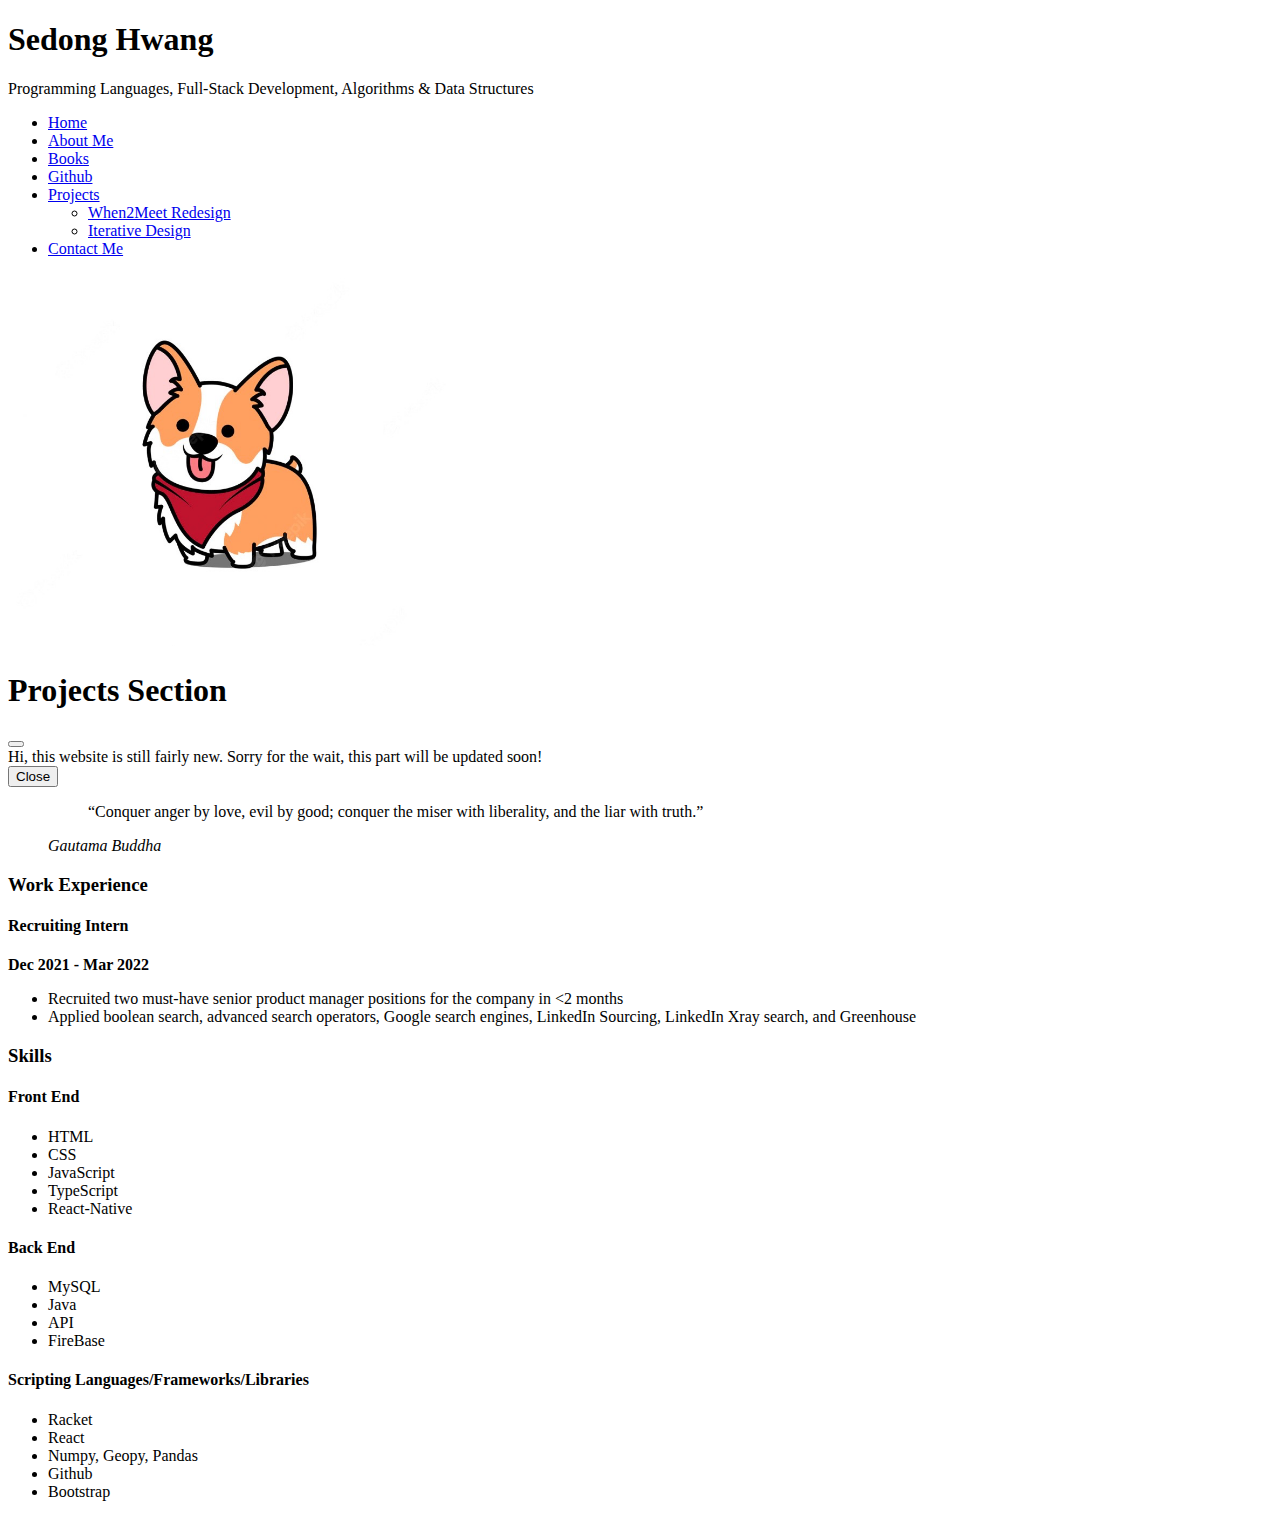
<file: index.html>
<!doctype html>
<html lang="en">
  <head>
    <meta charset="utf-8">
    <meta name="viewport" content="width=device-width, initial-scale=1">
    <title>Sedong Hwang</title>
    <link href="https://cdn.jsdelivr.net/npm/bootstrap@5.2.2/dist/css/bootstrap.min.css" rel="stylesheet" integrity="sha384-Zenh87qX5JnK2Jl0vWa8Ck2rdkQ2Bzep5IDxbcnCeuOxjzrPF/et3URy9Bv1WTRi" crossorigin="anonymous">
  </head>
  
  <body>
    <!-- header for navbar bootstrap -->
    <div class="container my-5">
      <div class="row g-5">
        <div class="col">
          <h1>Sedong Hwang</h1>
          <p class="lead mt-2">
            Programming Languages, Full-Stack Development, Algorithms & Data Structures
          </p>
          <!-- navigation -->
          <div class="container mt-4">
            <nav>
              <ul class="nav nav-pills">
                <li class="nav-item">
                  <a class="nav-link active" href="#">Home</a>
                </li>
                <li class="nav-item">
                  <a class="nav-link" href="/my-portfolio/about.html">About Me</a>
                </li>
                <li class="nav-item">
                  <a class="nav-link" href="/my-portfolio/books.html">Books</a>
                </li>
                <li class="nav-item">
                  <a class="nav-link" target="_blank" href="https://github.com/nanotart">Github</a>
                </li>
                
                <!-- modal as a placeholder -->
                <!-- <li class="nav-item">
                  <button type="button" class="btn btn-outline-warning" data-bs-toggle="modal" data-bs-target="#exampleModal">
                    projects
                  </button>
                </li> -->
                <li class="nav-item dropdown">
                  <a class="nav-link dropdown-toggle" data-bs-toggle="dropdown" href="#" role="button" aria-expanded="true">Projects</a>
                  <ul class="dropdown-menu">
                    <li><a class="dropdown-item" href="/my-portfolio/projects/redesign/redesign.html">When2Meet Redesign</a></li>
                    <li><a class="dropdown-item" href="/my-portfolio/projects/iterative/iterative.html">Iterative Design</a></li>
                  </ul>
                </li>

                <li class="nav-item">
                  <a class="nav-link" href="/my-portfolio/contact.html">Contact Me</a>
                </li>
              </ul>
            </nav>
          </div>
        </div>
        <div class="col">
          <div class="text-end">
            <img src="images/corgi.png" style="max-width:35%" class="img-responsive" alt="corgi">
          </div>
        </div>
      </div>
    </div>

    <!-- Modal -->
    <div class="modal fade" id="exampleModal" tabindex="-1" aria-labelledby="exampleModalLabel" aria-hidden="true">
      <div class="modal-dialog">
        <div class="modal-content">
          <div class="modal-header">
            <h1 class="modal-title fs-5" id="exampleModalLabel">Projects Section</h1>
            <button type="button" class="btn-close" data-bs-dismiss="modal" aria-label="Close"></button>
          </div>
          <div class="modal-body">
            Hi, this website is still fairly new. Sorry for the wait, this part will be updated soon!
          </div>
          <div class="modal-footer">
            <button type="button" class="btn btn-secondary" data-bs-dismiss="modal">Close</button>
          </div>
        </div>
      </div>
    </div>

    <!-- the body -->
    <figure class="text-center mt-2">
      <blockquote class="blockquote">
        <p>“Conquer anger by love, evil by good; conquer the miser with liberality, and the liar with truth.”</p>
      </blockquote>
      <figcaption class="blockquote-footer">
        <cite title="Source Title">Gautama Buddha</cite>
      </figcaption>
    </figure>

    <div class="container mt-5">
      <div class="row">

        <!-- Column I -->
        <div class="col">
          <h3 class ="mb-3">Work Experience</h3>
          <div class="card mb-3">
            <div class="card-body">
              <div class="mx-3">
                <h4>Recruiting Intern</h4>
                <div><strong>Dec 2021 - Mar 2022</strong></div>
              </div>
              <ul class="list-group list-group-flush mt-2">
                <li class="list-group-item">Recruited two must-have senior product manager positions for the company in &lt;2 months</li>
                <li class="list-group-item">Applied boolean search, advanced search operators, Google search engines, LinkedIn Sourcing, LinkedIn Xray
                  search, and Greenhouse</li>
              </ul>
            </div>
          </div>

          <!-- <div class="card mb-3">
            <div class="card-body">
              <div class="mx-3">
                <h4>BoilerPlate Job</h4>
                <div><strong>20XX-20XY</strong></div>
                this is a description
              </div>
              <ul class="list-group list-group-flush mt-2">
                <li class="list-group-item">yuh</li>
                <li class="list-group-item">yuh2</li>
              </ul>
            </div>
          </div> -->
        </div>

        <!-- Column II -->
        <div class="col">
          <h3 class="mb-3">Skills</h3>
          <div class="card mb-3">
            <div class="card-body">
              <div class="mx-3">
                <h4>Front End</h4>
                <ul>
                  <li>HTML</li>
                  <li>CSS</li>
                  <li>JavaScript</li>
                  <li>TypeScript</li>
                  <li>React-Native</li>
                </ul>
              </div>
            </div>
          </div>
          <div class="card mb-3">
            <div class="card-body">
              <div class="mx-3">
                <h4>Back End</h4>
                <ul>
                  <li>MySQL</li>
                  <li>Java</li>
                  <li>API</li>
                  <li>FireBase</li>
                </ul>
              </div>
            </div>
          </div>
          <div class="card mb-3">
            <div class="card-body">
              <div class="mx-3">
                <h4>Scripting Languages/Frameworks/Libraries</h4>
                <ul>
                  <li>Racket</li>
                  <li>React</li>
                  <li>Numpy, Geopy, Pandas</li>
                  <li>Github</li>
                  <li>Bootstrap</li>
                </ul>
              </div>
            </div>
          </div>
        </div>
      </div>
    </div>

    <!-- bottom header
    <div class="container my-5">
      <nav>
        <ul class="nav nav-pills">
          <li class="nav-item">
            <a class="nav-link active" href="#">Home</a>
          </li>
          <li class="nav-item">
            <a class="nav-link" href="/my-portfolio/about.html">About Me</a>
          </li>
          <li class="nav-item">
            <a class="nav-link" href="/my-portfolio/books.html">Books</a>
          </li>
          <li class="nav-item">
            <a class="nav-link" target="_blank" href="https://github.com/nanotart">Github</a>
          </li>
          <li class="nav-item">
            <a class="nav-link" href="#">Projects</a>
          </li>
          <li class="nav-item">
            <a class="nav-link" href="/my-portfolio/contact.html">Contact Me</a>
          </li>
        </ul>
      </nav>
    </div> -->
    <script src="https://cdn.jsdelivr.net/npm/@popperjs/core@2.11.6/dist/umd/popper.min.js" integrity="sha384-oBqDVmMz9ATKxIep9tiCxS/Z9fNfEXiDAYTujMAeBAsjFuCZSmKbSSUnQlmh/jp3" crossorigin="anonymous"></script>
    <script src="https://cdn.jsdelivr.net/npm/bootstrap@5.2.2/dist/js/bootstrap.min.js" integrity="sha384-IDwe1+LCz02ROU9k972gdyvl+AESN10+x7tBKgc9I5HFtuNz0wWnPclzo6p9vxnk" crossorigin="anonymous"></script>
  </body>
</html>
</file>
